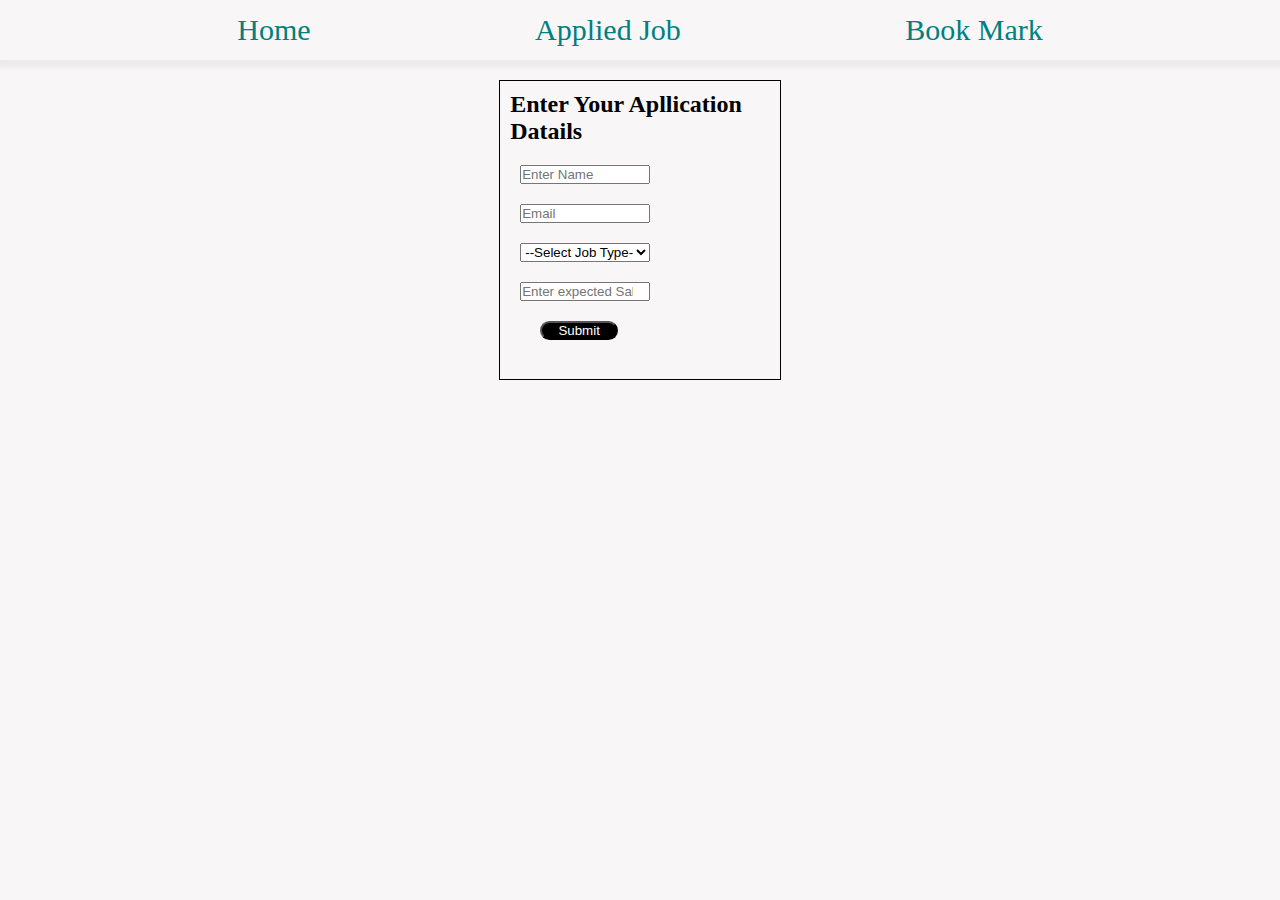
<file: Day-2/job/index.html>
<!DOCTYPE html>
<html lang="en">
<head>
  <meta charset="UTF-8">
  <meta http-equiv="X-UA-Compatible" content="IE=edge">
  <meta name="viewport" content="width=device-width, initial-scale=1.0">
  <title>Home</title>
  <link rel="stylesheet" href="common.css">
  <style>
    #cont{
      width: 22%;
      height: 300px;
      margin: auto;
      border: 1px solid black;
      margin-top: 20px;
      padding: 10px;
    }
    input{
      display: block;
      margin-top: 20px;
      width: 50%;
      margin-left: 10px;

    }
    select{
      margin-top: 20px;
      width: 50%;

      margin-left: 10px;
    }
    #submit{
      width: 30%;
      margin-left: 30px;
      border-radius: 20px;
      background-color: black;
      color: white;
    }
  </style>
</head>
<body>
  <div id="nav">
    <div><a href="index.html">Home</a></div>
    <div><a href="applied.html">Applied Job</a></div>
    <div><a href="bookmark.html">Book Mark</a></div>
  </div>
  

    <div id="cont">
      <h2>Enter Your Apllication Datails</h2>
<form action="">
<input  type="text" placeholder="Enter Name" name="" id="name">
<input type="text" placeholder="Email" name="" id="email">
<select name="" id="role">
  <option id="" value="">--Select Job Type--</option>
  <option value="FSD">FSD</option>
  <option value="BACKEND">FRONT END</option>
  <option value="FRONTEND">BACK END</option>
</select>
<input type="number" placeholder="Enter expected Salary" name="" id="salary">
<input  type="submit" name="" id="submit">

</form>
    </div>

</body>
</html>
<script>

  document.querySelector("form").addEventListener("submit",jobSubmit)
  var jobArr=JSON.parse(localStorage.getItem("jobList"))||[]
  function jobSubmit(){
    event.preventDefault()
   
    var jobObj={
      personName:document.querySelector("#name").value,
      personEmail:document.querySelector("#email").value,
      personRole:document.querySelector("#role").value,
      personSalary:document.querySelector("#salary").value,
    }
   
    jobArr.push(jobObj)
    localStorage.setItem("jobList",JSON.stringify(jobArr))

    window.location.href="applied.html"
    

  }
</script>
</file>
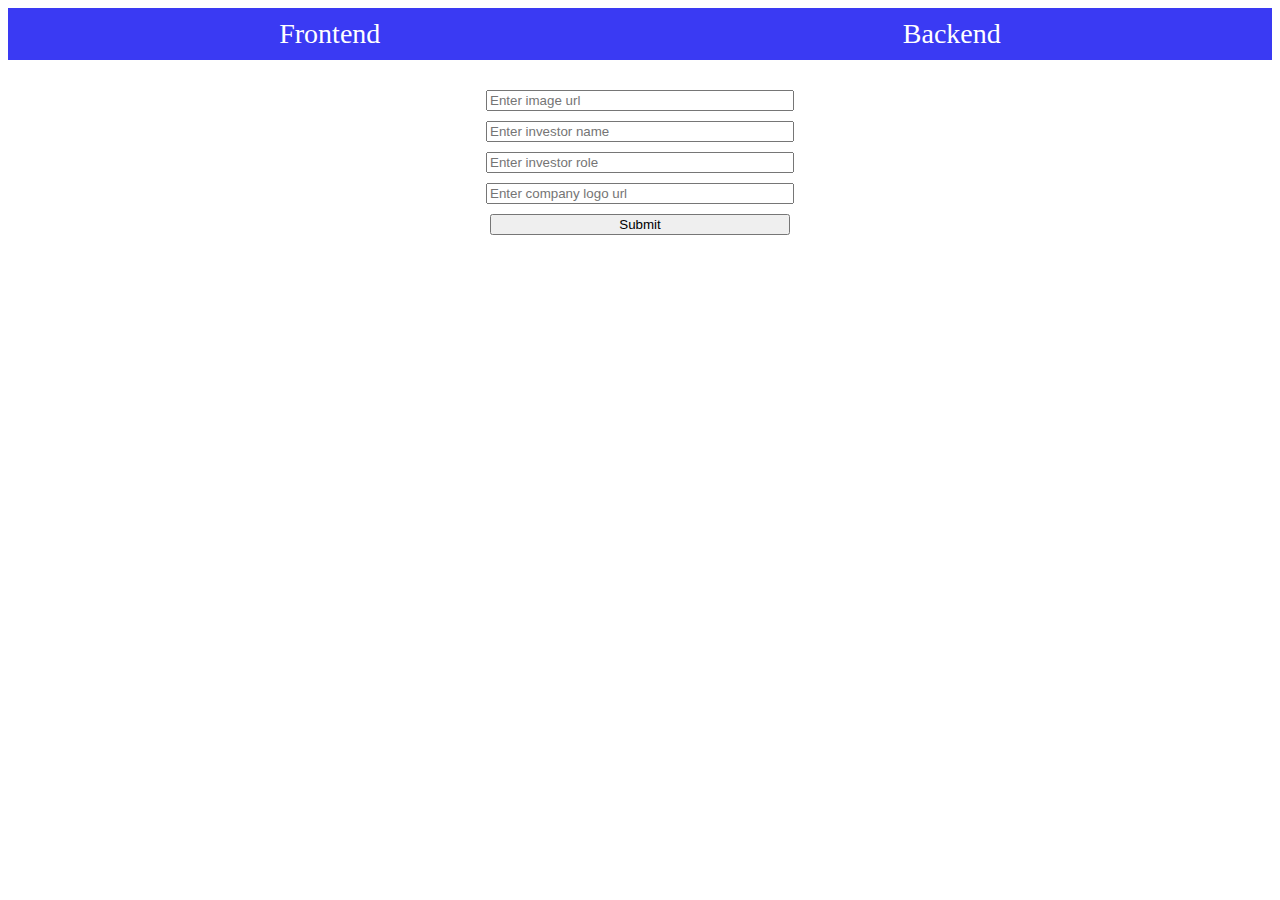
<file: we/backend.html>
<!DOCTYPE html>
<html lang="en">
<head>
    <meta charset="UTF-8">
    <meta http-equiv="X-UA-Compatible" content="IE=edge">
    <meta name="viewport" content="width=device-width, initial-scale=1.0">
    <title>Document</title>
    <link rel="stylesheet" href="common.css">
    <style>
        input{
            display: block;
            margin: auto;
            margin-top: 10px;
            width: 300px;
        }
    </style>
</head>
<body>
    <div id="navbar">
        <div> <a href="Frontend.html">Frontend</a>  </div>
        <div> <a>Backend</a> </div>
    </div>
    
<form id="investorForm" action="">
  <input id="image" type="text" placeholder="Enter image url">
  <input id="name" type="text" placeholder="Enter investor name">
  <input id="role" type="text" placeholder="Enter investor role">
  <input id="companylogo" type="text" placeholder="Enter company logo url">
  <input type="submit">
</form>

</body>
</html>
<script>
    document.querySelector("#investorForm").addEventListener("submit",investorFun)
var investorArr= JSON.parse(localStorage.getItem("investorDeta"))||[]
    function investorFun(){
        event.preventDefault()
        investorObj={
            // investorImage:document.querySelector("#image").value,
            // investorImage:document.querySelector("#name").value,
            // investorRole:document.querySelector("#role").value,
            // investorCompanyLogo:document.querySelector("#companylogo").value,

            //or idofform.idofinput.value

            investorImage:investorForm.image.value,
            investorName:investorForm.name.value,
            investorRole:investorForm.role.value,
            investorCompanyLogo:investorForm.companylogo.value,

        }
        investorArr.push(investorObj)
        console.log(investorArr)
        localStorage.setItem("investorDeta",JSON.stringify(investorArr))
    }
</script>
</file>
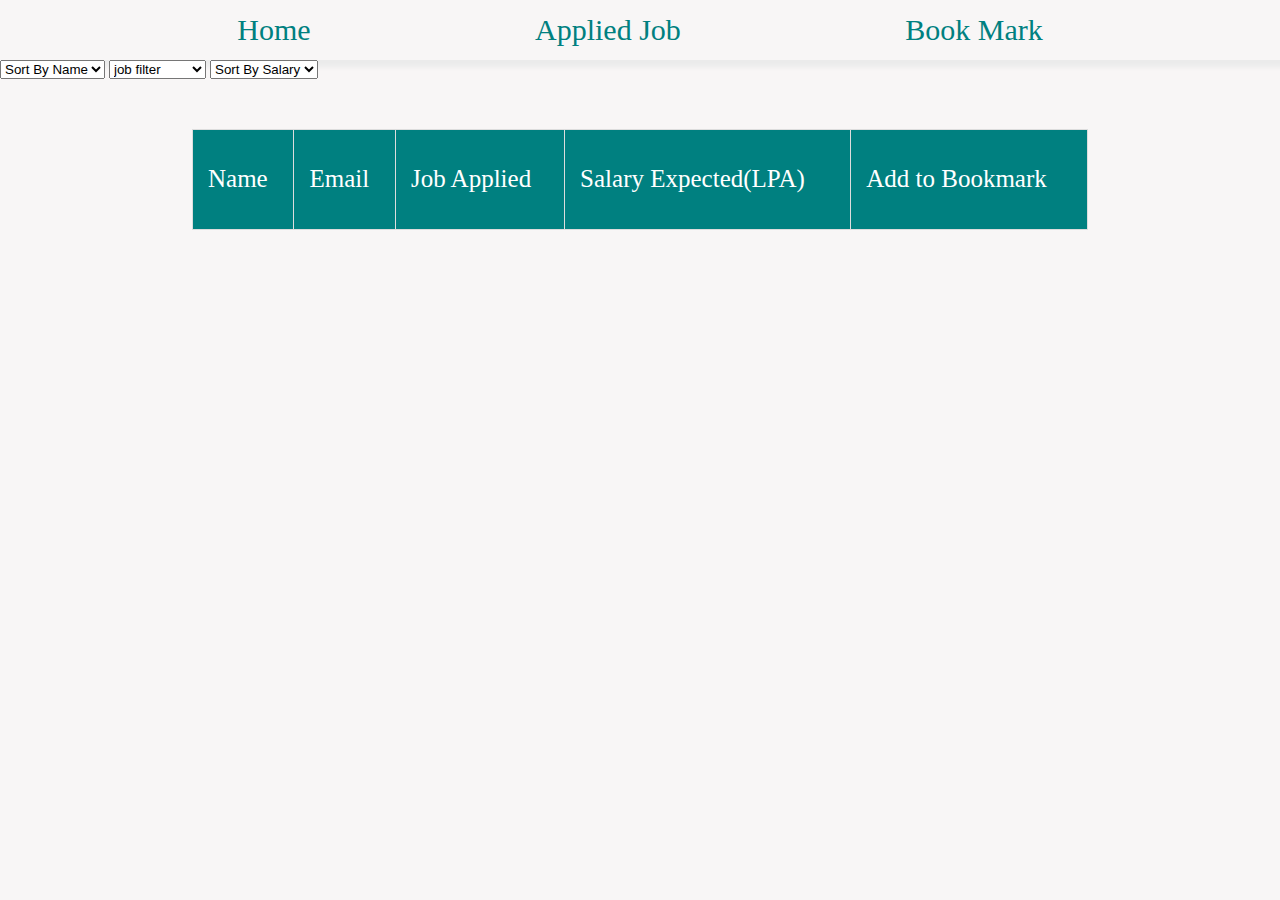
<file: Day-2/job/applied.html>
<!DOCTYPE html>
<html lang="en">
<head>
    <meta charset="UTF-8">
    <meta http-equiv="X-UA-Compatible" content="IE=edge">
    <meta name="viewport" content="width=device-width, initial-scale=1.0">
    <title>Document</title>

    <link rel="stylesheet" href="common.css">
    <style>
        tr{background-color: teal;
            border: 1px;
            font-size: 25px;
            color: white;
            height: 100px;
           
        }
    </style>
</head>
<body>

    
    <div id="nav">
        <div><a href="index.html">Home</a></div>
        <div><a href="applied.html">Applied Job</a></div>
        <div><a href="bookmark.html">Book Mark</a></div>
      </div>
      <select name="" id="sortbyname" onChange="handleByName()">
          <option value="">Sort By Name</option>
          <option value="ASC">Ascending</option>
          <option value="DSC">Descending</option>
      </select>

      <select name="" id="filter"  onChange="handleByfilter()">
        <option value="">job filter</option>
        <option value="FSD">FSD</option>
        <option value="BACKEND">BACKEND</option>
        <option value="FRONTEND">FRONTEND</option>
    </select>

    <select name="" id="sortbysalary"  onChange="handleBySalary()">
        <option value="">Sort By Salary</option>
        <option value="HTL">High To Low</option>
        <option value="LTH">Low To High</option>
    </select>

<div>
    <table>
        <thead>
            <tr>
                <td>Name</td>
                <td>Email</td>
                <td>Job Applied</td>
                <td>Salary Expected(LPA)</td>
                <td>Add to Bookmark</td>
            </tr>
            <tbody id="body">
    
            </tbody>
        </thead>
    </table>
</div>

     
</body>
</html>
<script>
    console.log("helo")
    var jobArr=JSON.parse(localStorage.getItem("jobList"))
   
    // console.log(jobArr)

    displayData(jobArr)
function handleByName()
{
    var selected=document.querySelector("#sortbyname").value;
    // console.log(selected)
    if(selected=="ASC")
    {
      jobArr.sort(function(a,b){
          var x=a.personName.toUpperCase()
          var y=b.personName.toUpperCase()
      if(x>y){
          return 1
      }
      if(x<y){
          return -1
      }
      return 0
       
    }) 
    displayData(jobArr)
}
if(selected=="DSC")
    {
      jobArr.sort(function(a,b){
          var x=a.personName.toUpperCase()
          var y=b.personName.toUpperCase()
      if(x>y){
          return -1
      }
      if(x<y){
          return 1
      }
      return 0
       
    }) 
    displayData(jobArr)
}
    
}
function handleBySalary(){
    var selected=document.querySelector("#sortbysalary").value
console.log(selected)
    if(selected=="LTH")
    {
        jobArr.sort(function(a,b){
           return a.personSalary-b.personSalary
        })
        displayData(jobArr)
    }
    if(selected=="HTL")
    {
        jobArr.sort(function(a,b){
           return b.personSalary-a.personSalary
        })
        displayData(jobArr)
    }
}


function handleByfilter(){
    var selected=document.querySelector("#filter").value
    // console.log(selected)
    var filter= jobArr.filter(function(ele){
        return ele.personRole==selected
    })
    displayData(filter)
}   

var bookMarkArr=JSON.parse(localStorage.getItem("bookmarks"))||[]
    console.log(bookMarkArr)

    function displayData(data)
    {
        document.querySelector("tbody").innerHTML=""
        data.forEach(function(elem){
            var tr=document.createElement("tr")
            var td1=document.createElement("td")
            td1.innerText=elem.personName
            var td2=document.createElement("td")
            td2.innerText=elem.personEmail
            var td3=document.createElement("td")
            td3.innerText=elem.personRole
            var td4=document.createElement("td")
            td4.innerText=elem.personSalary
            var td5=document.createElement("td")
            td5.innerText="Bookmark"
            td5.style.color="blue"
            td5.style.cursor="pointer"
         td5.addEventListener("click",function(){
             bookmarkFun(elem)
         })
            tr.append(td1,td2,td3,td4,td5)
            document.querySelector("tbody").append(tr)
        })


    }


    function bookmarkFun(deta)
    {
        bookMarkArr.push(deta)
        localStorage.setItem("bookmarks",JSON.stringify(bookMarkArr))
     
    }


 
</script>
</file>
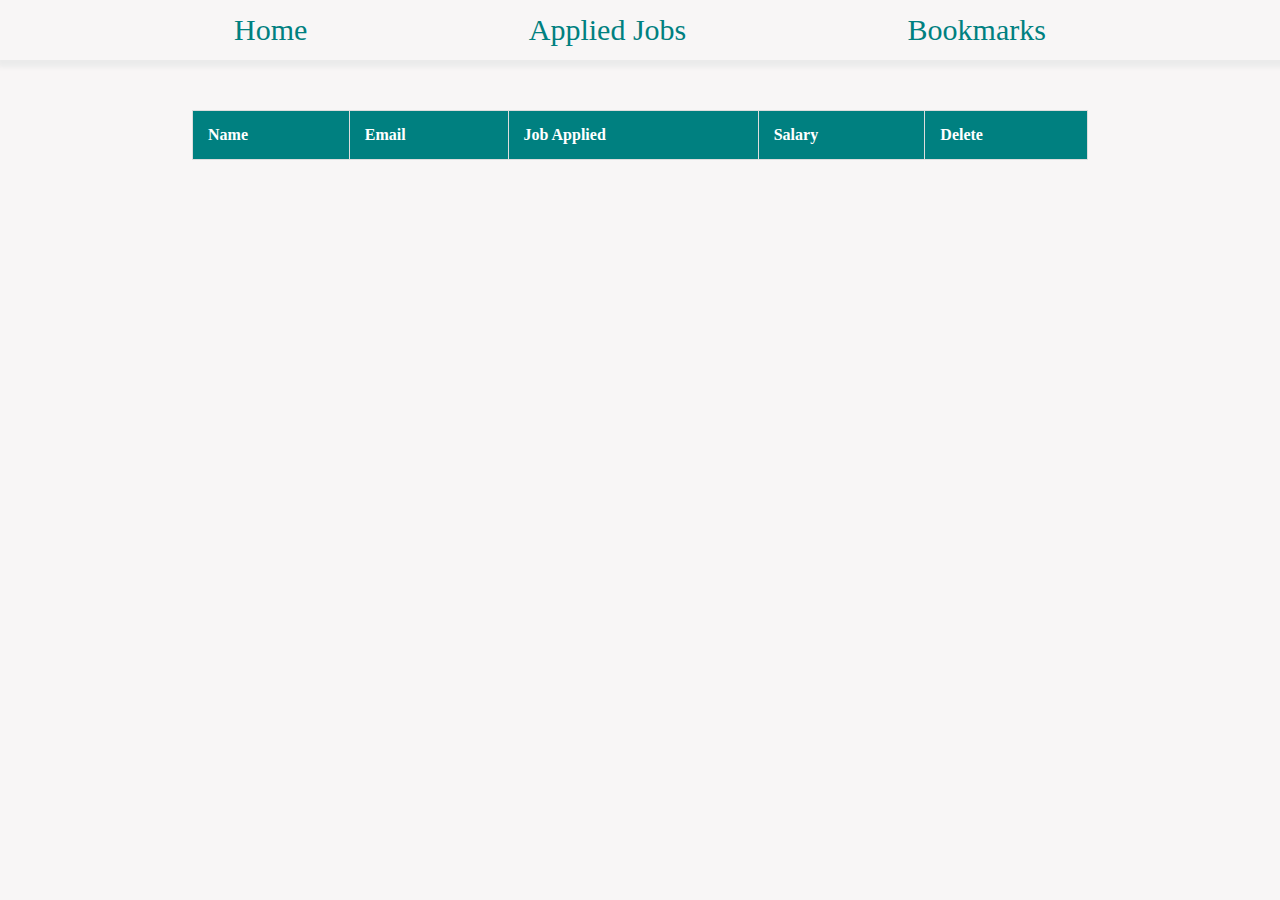
<file: Day-2/job/bookmark.html>
<!DOCTYPE html>
<html lang="en">
  <head>
    <meta charset="UTF-8" />
    <meta http-equiv="X-UA-Compatible" content="IE=edge" />
    <meta name="viewport" content="width=device-width, initial-scale=1.0" />
    <title>Admitted</title>
 
    <link rel="stylesheet" href="common.css">
  </head>

  <body>
    <div id="nav">
      <div><a href="index.html">Home</a></div>
      <div><a href="applied.html">Applied Jobs</a></div>
      <div><a href="bookmark.html">Bookmarks</a></div>
    </div>
    <main>
      <table>
        <thead>
          <tr>
            <th>Name</th>
            <th>Email</th>
            <th>Job Applied</th>
            <th>Salary</th>
            <th>Delete</th>
       
          </tr>
        </thead>
        <tbody id="body"></tbody>
      </table>
    </main>
  </body>
  <script>
    //you need to code here
  var bookMarkArr=JSON.parse(localStorage.getItem("bookmarks"))
console.log(bookMarkArr)

    displayData(bookMarkArr)

    function displayData(data)
    {

        data.forEach(function(elem,index){
            var tr=document.createElement("tr")
            var td1=document.createElement("td")
            td1.innerText=elem.personName
            var td2=document.createElement("td")
            td2.innerText=elem.personEmail
            var td3=document.createElement("td")
            td3.innerText=elem.personRole
            var td4=document.createElement("td")
            td4.innerText=elem.personSalary
            var td5=document.createElement("td")
            td5.innerText="Remove"
            td5.style.color="blue"
            td5.style.cursor="pointer"
            td5.addEventListener("click",function(){
              delFun(elem,index)
            })
            tr.append(td1,td2,td3,td4,td5)
            
            document.querySelector("tbody").append(tr)
            })
            
        }
        function delFun(elem,index){
          bookMarkArr.splice(index,1)
          localStorage.setItem("bookmarks",JSON.stringify(bookMarkArr))
         window.location.reload()
        }

    
  </script>
</html>
</file>
<file: Day-2/job/common.css>
* {
    margin: 0;
    padding: 0;
    box-sizing: border-box;
  }
  body {
    background-color: rgb(248, 246, 246);
  }
  /* Navbar related css */
  
  #nav {
    display: flex;
    justify-content: space-evenly;
    padding: 1%;
    box-shadow: 2px 2px 5px 5px rgb(235, 235, 235);
  }
  
  #nav > div {
    display: flex;
    list-style: none;
  }
  #nav a {
    text-decoration: none;
    color: teal;
    font-size: 30px;
  }
  
  table,
  td,
  th {
    border: 1px solid #ddd;
    text-align: left;
  }
  
  table {
    border-collapse: collapse;
    width: 70%;
    margin: auto;
    margin-top: 50px;
  }
  
  th,
  td {
    padding: 15px;
  }
  
  tr > th {
    background-color: teal;
    color: white;
  }
</file>
<file: we/common.css>
#navbar{
    display: flex;
    justify-content: space-around;
    font-size: 28px;
    background-color: rgb(58, 58, 243);
    padding: 10px;
    margin-bottom: 30px;
    margin-top: 0px;
}
a{
    text-decoration: none;
    color: white;

}
</file>
